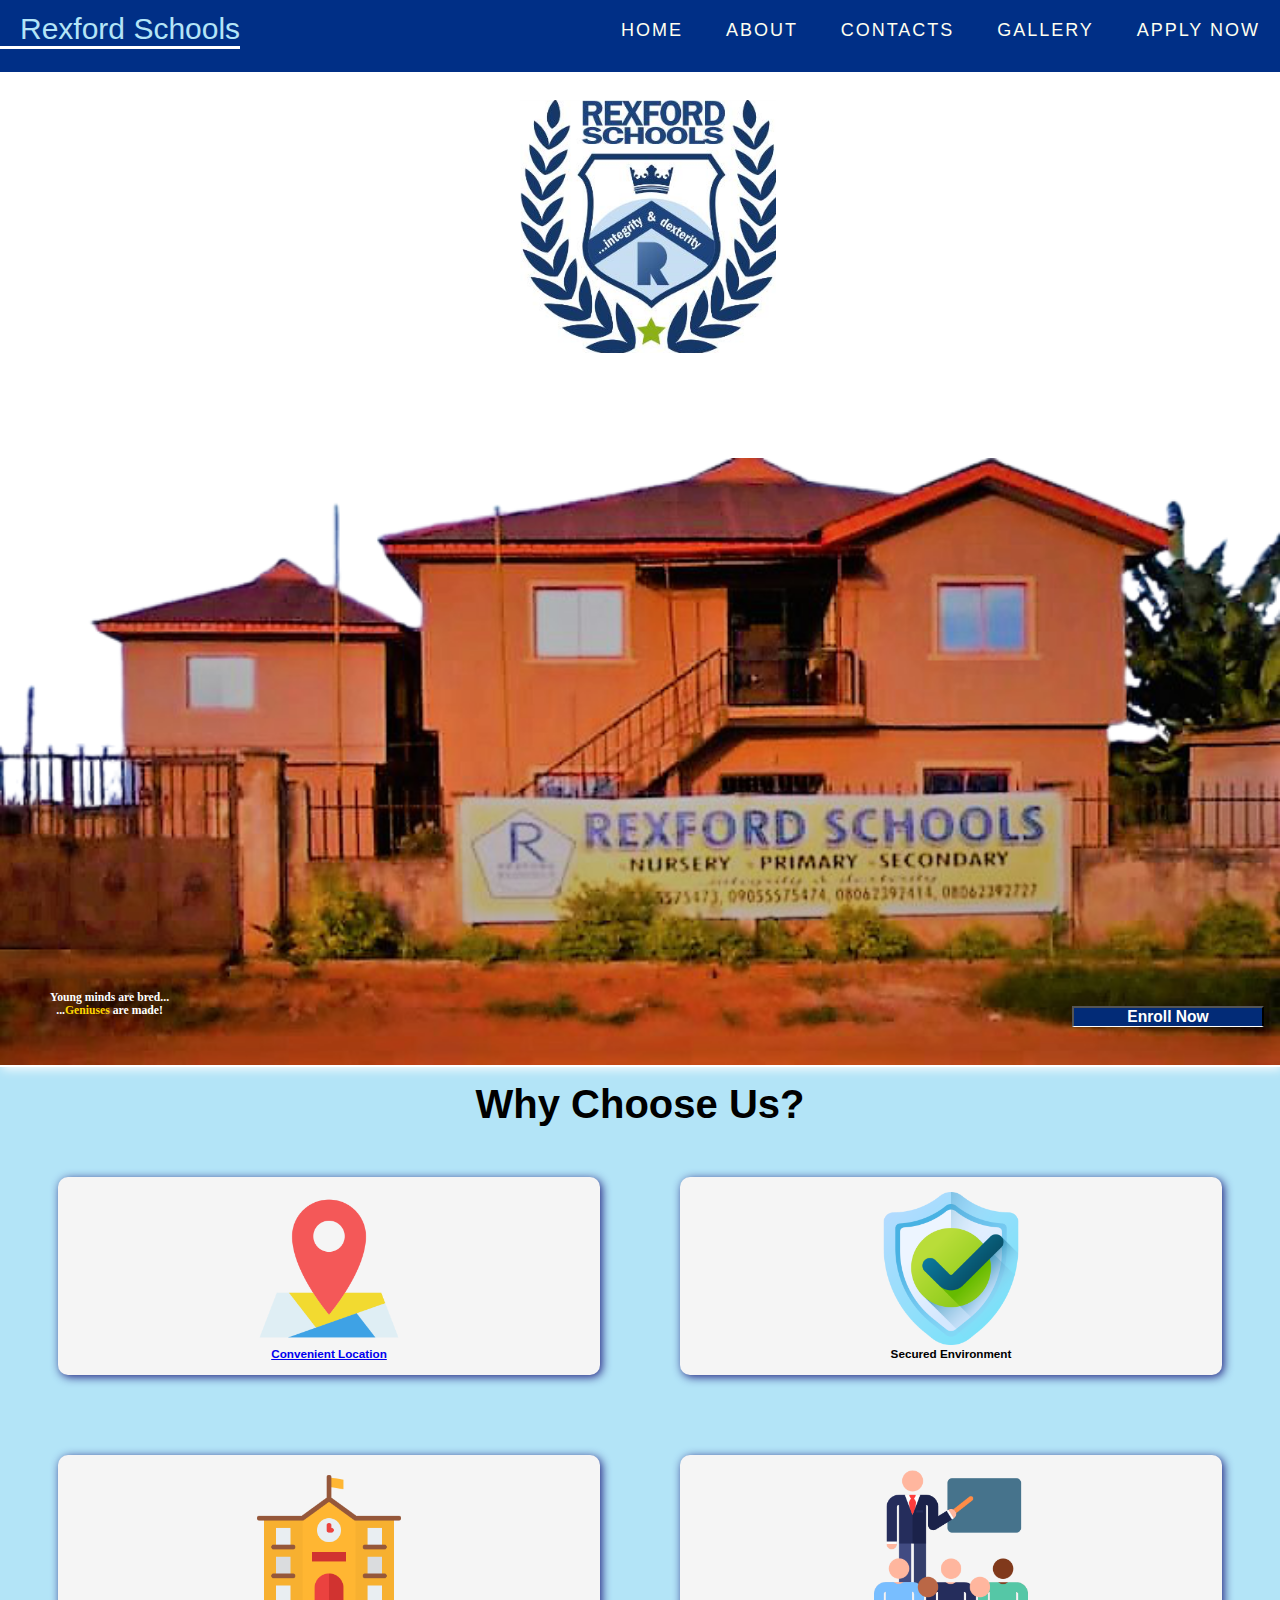
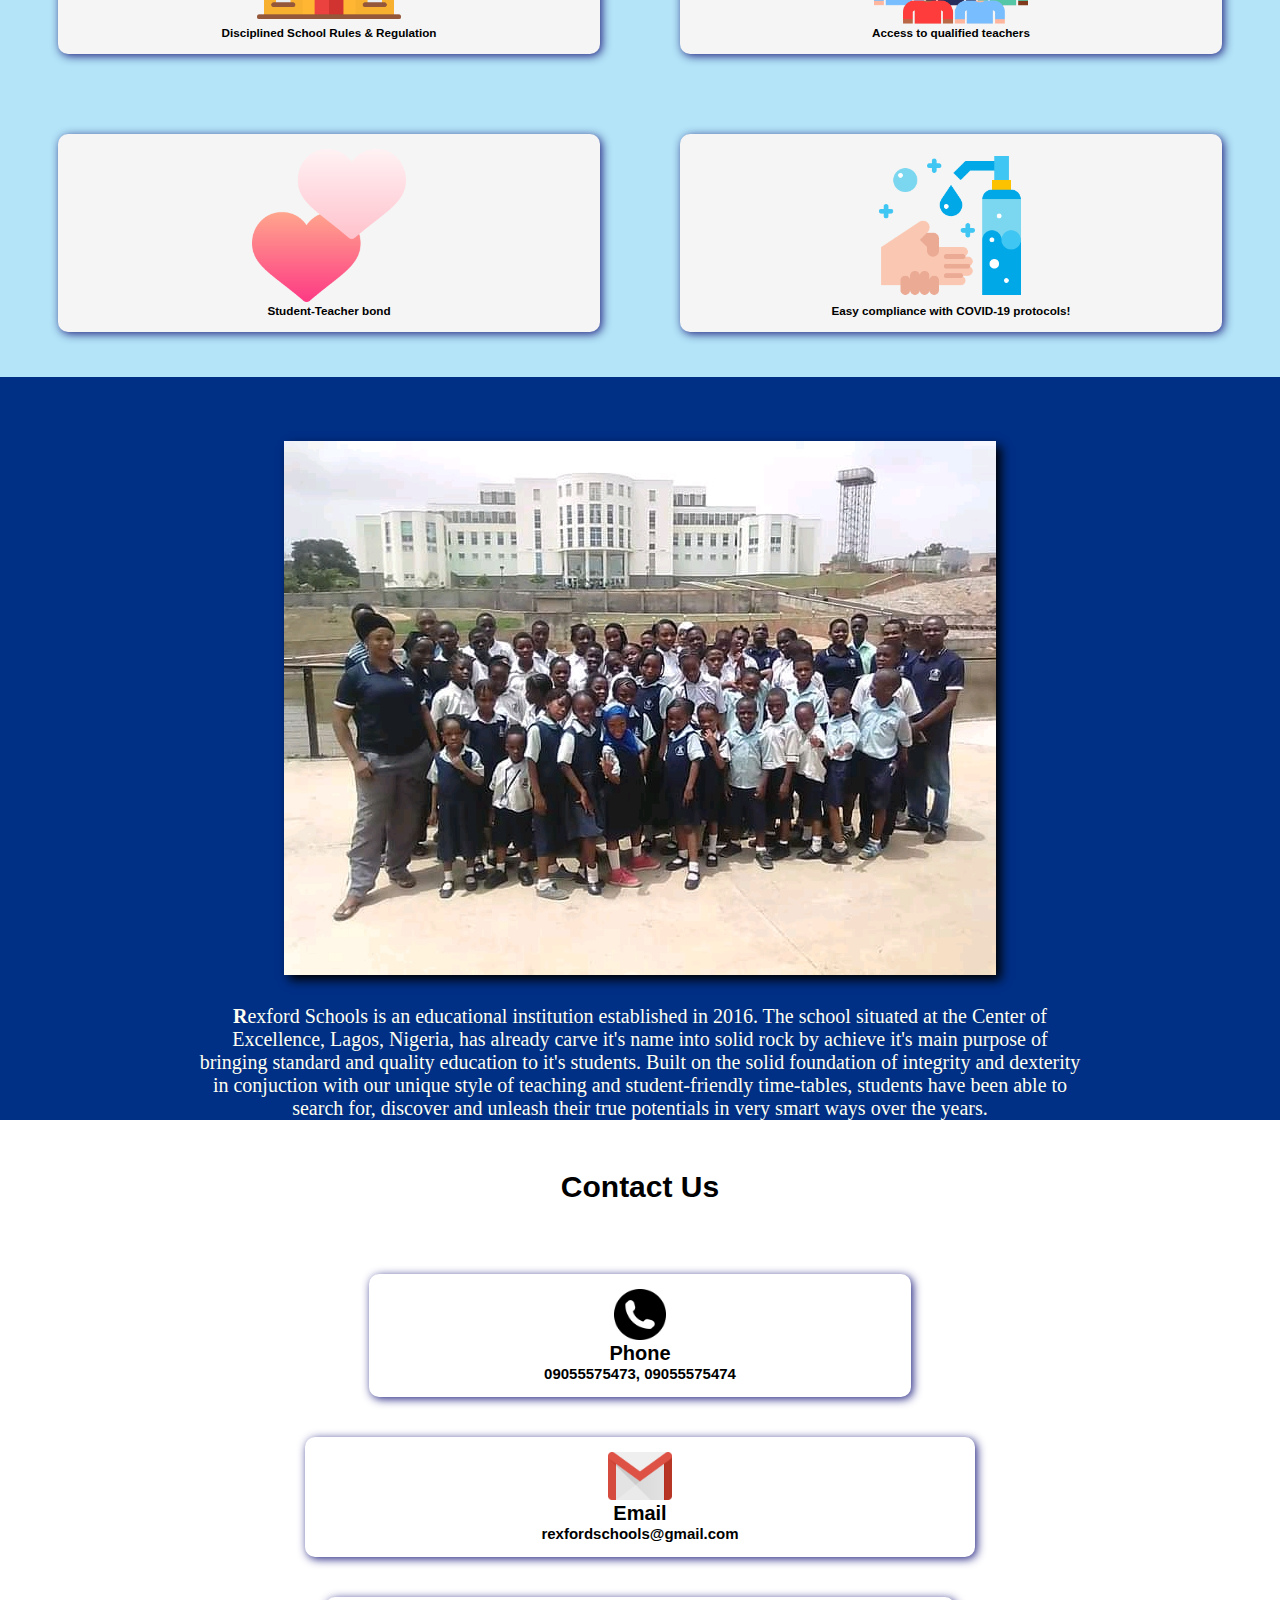
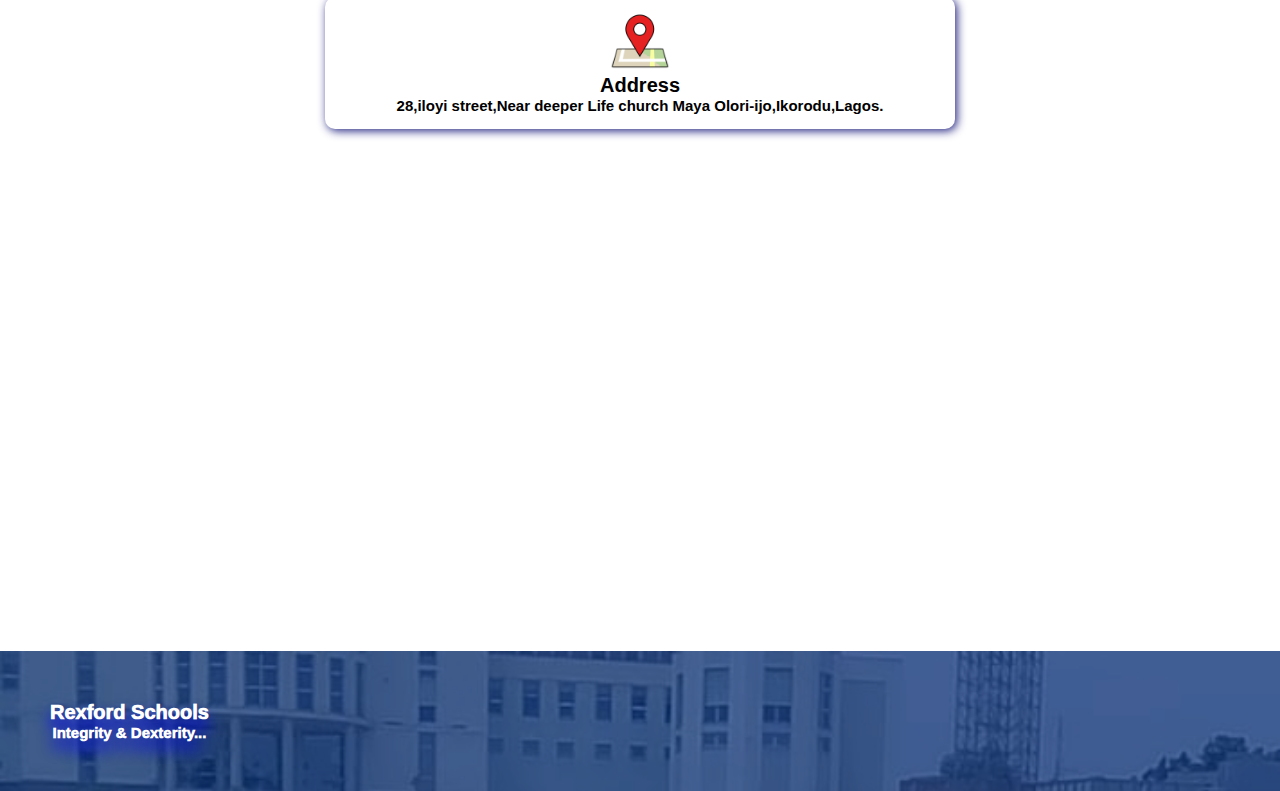
<file: html/index.html>
<!DOCTYPE html>
<html lang="en">
<head>
    <meta charset="UTF-8">
    <meta http-equiv="X-UA-Compatible" content="IE=edge">
    <meta name="viewport" content="width=device-width, initial-scale=1.0">
    <title>REXFORD SCHOOLS</title>
    <link rel="stylesheet" href="..//css/style.css">
     <!--Start of Tawk.to Script-->
<script type="text/javascript">
    var Tawk_API=Tawk_API||{}, Tawk_LoadStart=new Date();
    (function(){
    var s1=document.createElement("script"),s0=document.getElementsByTagName("script")[0];
    s1.async=true;
    s1.src='https://embed.tawk.to/60996886b1d5182476b791a2/1f5bk0jti';
    s1.charset='UTF-8';
    s1.setAttribute('crossorigin','*');
    s0.parentNode.insertBefore(s1,s0);
    })();
</script>
    <!--End of Tawk.to Script-->
</head>
<body>
  <header>
      <div class="header container">
        <div class="nav-bar">
          <div class="brand">
            <a href="#brand"><h1>Rexford Schools</h1></a>
          </div>
          <div class="nav-list">
            <div class="hamburger"><div class="bar">

            </div></div>
            <ul>
              <li><a href="..//html/index.html"data-after="HOME">HOME</a></li>
              <li><a href="#about" data-after="ABOUT">ABOUT</a> </li>
              <li><a href="#contacts" data-after="CONTACTS">CONTACTS</a></li>
              <li><a href="..//html/GALLERY.HTML" data-after="GALLERY">GALLERY</a></li>
              <li><a href="..//html/apply.html" data-after="APPLY NOW">APPLY NOW</a></li>
            </ul>
          </div>
        </div> 
        
      </div>
       
  </header> 
  <div class="logo">
    <img src="..//media/IMG-20210323-WA0000.png" alt="logo for REXFORD">
    <div class="text">

      <h1>REXFORD SCHOOLS <span></span></h1>
      <h2>...Integrity & Dexterity <span></span></h2>
    </div>
      
  </div>

  <!--Banner-->
  <main>
    
    <div class="banner">
      <img src="..//media//building-removebg-preview.png" alt="" ">
      <div class="banner-text">
        <p><h3>Young minds are bred...</h3></p>
        <p><h3> ...<span style="color: gold;">Geniuses</span> are made!</h3></p>
      </div>
      <div id="popup">
        <div class="showcase">
         <a href="..//html/apply.html"><button><h3>Enroll Now</h3></button></a>
        </div>
      </div>
    </div>
  
    <!--End of Banner-->
  
   
    <div class="why-container">
      
      <div class="why-header">
        <h1><span>Why Choose Us?</span></h1>
      </div>
      <div class="why-body">
        <div class="wb-item">
          <img src="..//media/location.png" alt="Location">
          <h3><a href="#maps">Convenient Location</a></h3>
        </div>
        <div class="wb-item">
          <img src="..//media/shield.png" alt="Location">
          <h3>Secured Environment</h3>
        </div>
        <div class="wb-item">
          <img src="..//media/school.png" alt="Location">
          <h3>Disciplined School Rules & Regulation</h3>
        </div>
        <div class="wb-item">
          <img src="..//media/classroom.png" alt="Location">
          <h3>Access to qualified teachers</h3>
        </div>
        <div class="wb-item">
          <img src="../media/love.png" alt="Location">
          <h3>Student-Teacher bond</h3>
        </div>
        <div class="wb-item">
          <img src="..//media/hand-gel.png" alt="Location">
          <h3>Easy compliance with COVID-19 protocols!</h3>
        </div>
      </div>
    </div>
  </main>
  
    
  
  
 
 

<!--About-->
<section id="about">
  <div class="about">
    <div class="a-container">
      <img src="..//media//exco.jpg" alt="">
      <div class="a-text">
        <p><b>R</b>exford Schools is an educational institution established
          in 2016. The school situated at the Center of Excellence, Lagos, Nigeria, has already 
          carve it's name into solid rock by achieve it's main purpose of bringing
          standard and quality education to it's students.
          Built on the solid foundation of integrity and dexterity in conjuction with our 
          unique style of teaching and student-friendly time-tables,
          students have been able to search for, discover and unleash their true potentials in very smart ways over the years.</p>
      </div>
    </div>
  </div>
</section>
<!---
<div id="about">
  <div class="about-container">
   <div class="about">
     <div class="wt">
       <h1>About Us</h1>
       <div class="line"></div>
     </div>
   </div>
   <div class="content">
     <p><b>R</b>exford Schools is an educational institution established
       in 2016. The school situated at the Center of Excellence, Lagos, Nigeria, has already 
       carve it's name into solid rock by achieve it's main purpose of bringing
       standard and quality education to it's students.
       Built on the solid foundation of integrity and dexterity in conjuction with our 
       unique style of teaching and student-friendly time-tables,
       students have been able to search for, discover and unleash their true potentials in very smart ways over the years.</p>
   </div>
  </div>
</div>-->


  <section id="contacts">
    <div class="contact-header">
      <h1>Contact Us</h1>
    </div>
    <div class="contact-body">
      <div class="contact-item">
        <img src="..//media/phone-symbol-1.png" alt="">
        <h1>Phone</h1>
        <h2>09055575473, 09055575474</h2>
        
      </div>
      <div class="contact-item">
        <img src="..//media/a800611c2a3aa440539cee020951a780.png" alt="">
        <h1>Email</h1>
        <h2>rexfordschools@gmail.com</h2>
      </div>
      <div class="contact-item">
        <img src="..//media/location_icon.png" alt="">
        <h1>Address</h1>
        <h2>28,iloyi street,Near deeper Life church Maya Olori-ijo,Ikorodu,Lagos.</h2>
      </div>
    </div>
  </section> 

   
    

  
      <section id="maps">
        <iframe src="https://www.google.com/maps/embed?pb=!1m18!1m12!1m3!1d15851.389158974916!2d3.561480528054076!3d6.665838633676703!2m3!1f0!2f0!3f0!3m2!1i1024!2i768!4f13.1!3m3!1m2!1s0x103be92641367e03%3A0xc4f42d1ff627251a!2sRexford%20College!5e0!3m2!1sen!2sng!4v1619933891018!5m2!1sen!2sng" width="100%" height="500" style="border:0;" allowfullscreen="" loading="lazy"></iframe>
      </section>
     
  <footer>
    <div class="f-container">
      <div class="f-col">
        <div class="s-links">

        </div>
      </div>
      <div class="f-col">
        <h1>
         Rexford Schools
        </h1>
        <p>Integrity & Dexterity...</p>
        
      </div>
    </div>
  </footer>    
    
   
  <script src="..//js/app.js"></script>



</body>
</html>
</file>
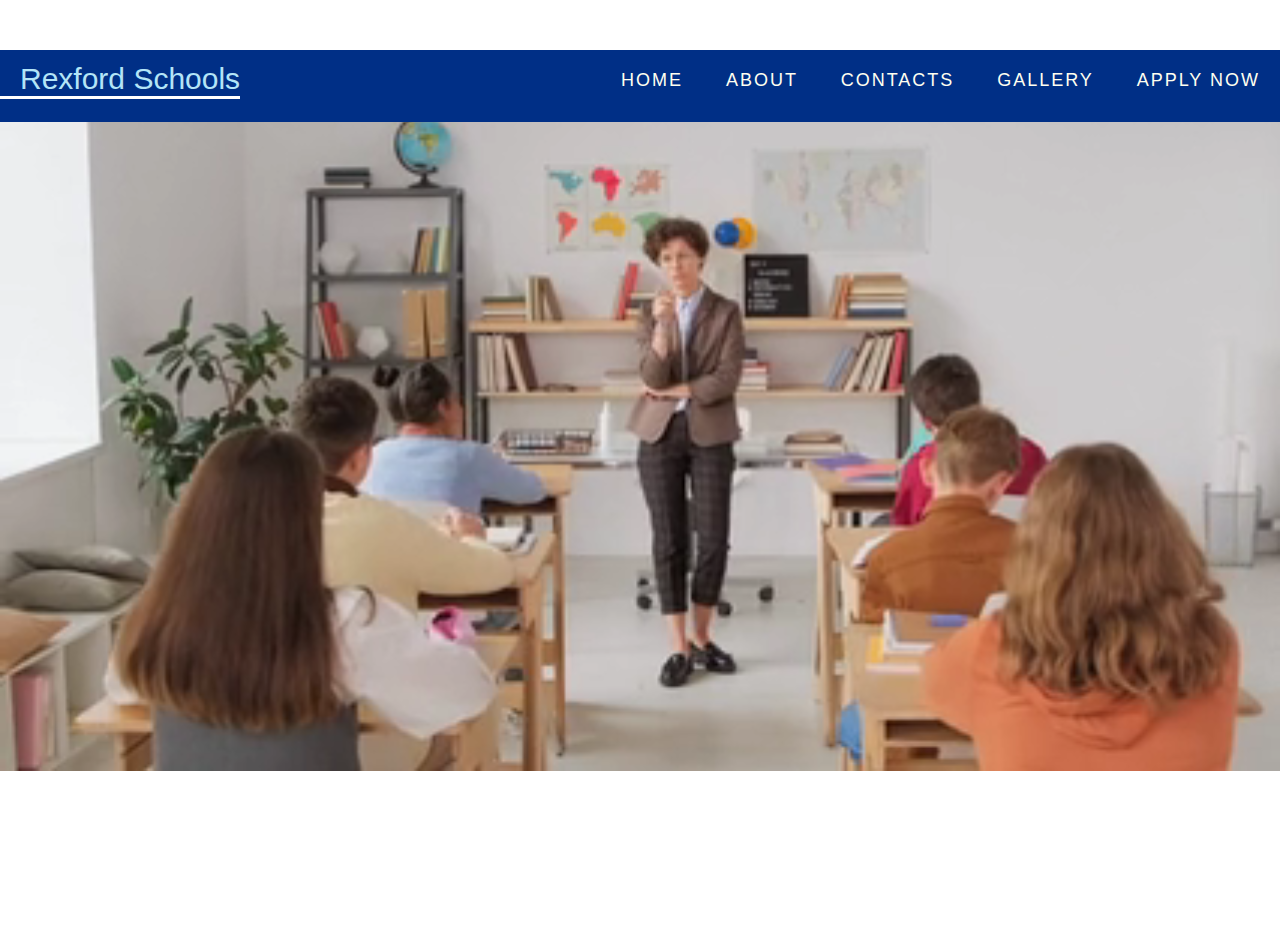
<file: html/GALLERY.HTML>
<!DOCTYPE html>
<html lang="en">
<head>
    <meta charset="UTF-8">
    <meta http-equiv="X-UA-Compatible" content="IE=edge">
    <meta name="viewport" content="width=device-width, initial-scale=1.0">
    <title>GALLERY</title>
    <link rel="stylesheet" href="..//css/gallery.css">
</head>
<body>
  <header>
    <div class="header container">
      <div class="nav-bar">
        <div class="brand">
          <a href="#brand"><h1>Rexford Schools</h1></a>
        </div>
        <div class="nav-list">
          <div class="hamburger"><div class="bar">

          </div></div>
          <ul>
            <li><a href="..//html/index.html"data-after="HOME">HOME</a></li>
            <li><a href="..//html/index.html" data-after="ABOUT">ABOUT</a> </li>
            <li><a href="..//html/index.html" data-after="CONTACTS">CONTACTS</a></li>
            <li><a href="..//html/GALLERY.HTML" data-after="GALLERY">GALLERY</a></li>
            <li><a href="..//html/apply.html" data-after="APPLY NOW">APPLY NOW</a></li>
          </ul>
        </div>
      </div> 
      
    </div>
     
</header> 

  
  
    <div class="modal center">
    
      <div class="icon">
        <img src="..//media//gallery-116-523300.png" alt="">
      </div>
      <div class="title">
        Error
      </div>
      <div class="description">
        So sorry we have some issues with the gallery,
        please  try again later.
      </div>
      <div class="dismiss">
      <a href="..//html/index.html"><button>Dismiss</button></a>
      </div>
    </div>
   
    <div class="section">
      <div class="overlay"></div>
     <div class="video-container">
      <video autoplay loop muted>
        <source src="..//media//1988163899.mp4">
     </div>
      </video>
    </div>

  

    
  <script src="..//js/gallery.js"></script>
</body>
</html>
</file>
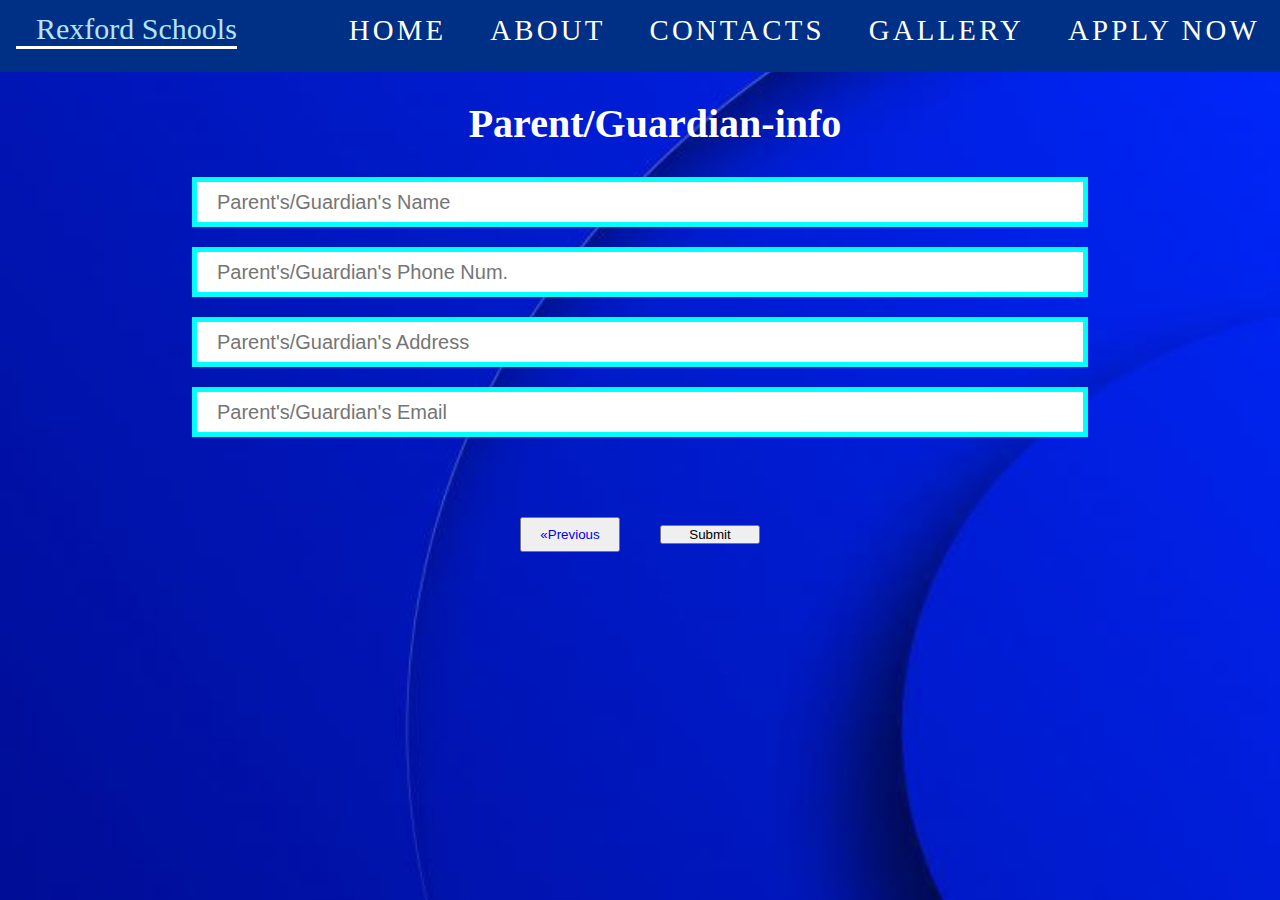
<file: html/next.html>
<html>
    <head>
        <title>Rexford | Apply Now | Parent-info</title>
        <link rel="stylesheet" href="..//css/next.css">
    </head>
  <body>

  <header>
      <div class="header container">
        <div class="nav-bar">
          <div class="brand">
            <a href="#brand"><h1>Rexford Schools</h1></a>
          </div>
          <div class="nav-list">
            <div class="hamburger"><div class="bar">

            </div></div>
            <ul>
              <li><a href="..//html/index.html"data-after="HOME">HOME</a></li>
              <li><a href="..//html/index.html" data-after="ABOUT">ABOUT</a> </li>
              <li><a href="..//html/index.html" data-after="CONTACTS">CONTACTS</a></li>
              <li><a href="..//html/GALLERY.HTML" data-after="GALLERY">GALLERY</a></li>
              <li><a href="..//html/apply.html" data-after="APPLY NOW">APPLY NOW</a></li>
            </ul>
          </div>
        </div> 
        
      </div>
       
  </header> 


  <div class="apply-container">
    <div class="student-info">
      <h2>Parent/Guardian-info</h2>
      <form>
      
          <div class="form-control">
            <input type="text" class="btn" placeholder="Parent's/Guardian's Name" required>
            <input type="text" class="btn" placeholder="Parent's/Guardian's Phone Num." required>
            <input type="text" class="btn" placeholder="Parent's/Guardian's Address" required><input type="text" class="btn" placeholder="Parent's/Guardian's Email" required>
          
          
              
        
      
          </div>
          <div class="buttons">
            <button><a href="..//html/apply.html" class="previous">&laquo;Previous</a></button>
            <button class="Submit">Submit</button>
          </div>
          
            

  
            <div class="modal center">
              <div class="icon">
                <img src="../media/check.png" alt="">
              </div>
              <div class="title">
                Success
              </div>
              <div class="description">
                Thank you for applying,
                we will send you an email as soon as possible.
              </div>
              <div id="exit-btn">
              <div class="exit">
                <button>Exit</button>
              </div>
              </div>
          </div>

          <script src="../js/next.js"></script>
      
  </body>
</html>
</file>
<file: css/style.css>
* {
    padding: 0;
    margin: 0;
    box-sizing: border-box;
 
}
html {
    font-size: 10px;
    font-family: Arial, Helvetica, sans-serif;
    overflow-x: hidden;
    align-items: center;
    scroll-behavior: smooth;
}

/* Header Styles */
header {
    position: fixed;
    width: 100%;
    height: auto;
    min-height: 8vh;
    background-color: rgb(0, 47, 134);
    z-index: 1;
}
.nav-bar {
    display: flex;
    align-items: center;
    justify-content: space-between;
    max-width: 1300px;
    width: 100%;
    height: 60px;

}
.brand {

}
.brand a {
    text-decoration: none;
    text-align: center;
    color: rgb(56, 52, 52) ;
    
}
.brand a h1{
    color:  rgb(179, 228, 247);
    font-weight: 10;
    font-size: 30px;
    padding-left: 20px ;
    border-bottom: 3px solid white;
}
.nav-list ul {
    display: flex;
    top: 0;
    left: 100%;
    list-style: none;
    width: 100vw;
    height: 100vh;
    position: absolute;
    justify-content: center;
    align-items: center;
    z-index: 1;
    flex-direction: column;
    transition: .3s ease left;
    background-color: rgb(0, 47, 134);
}
.nav-list ul.active {
    left: 0;

}

.nav-list ul a {
    font-size: 2.5rem;
    font-weight: 500;
    letter-spacing: .2rem;
    padding: 20px;
    text-transform: uppercase;
    text-decoration: none;
    color: ivory;
    display: block;
}
.nav-list ul a:hover {
   
    transition: .3s ease;
    color: rgb(179, 228, 247);
    
    
}

.nav-list ul a::after {
    content: attr(data-after);
    position: absolute;
    top: 50%;
    left: 50%;
    transform: translate(-50%, -50%) scale(0);
    color: ivory;
    z-index: -1;
    font-size: 5rem;
    letter-spacing: 40px;
    transition: .5s ease letter-spacing;
}
.nav-list ul li:hover a::after {
    transform: translate(-50%, -50%) scale(1);
    letter-spacing: initial;
}
.hamburger {
    border: 3px solid rgb(179, 228, 247);
    height: 60px;
    width: 60px;
    display: flex;
    border-radius: 50%;
    position: relative;
    cursor: pointer;
    z-index: 100;
    align-items: center;
    justify-content: center;
    transform: scale(.8);
    
    
}
.hamburger::after {
    border-radius: 50%;
    height: 100%;
    width: 100%;
    position: absolute;
    content: '';
    border: 3px solid rgb(179, 228, 247);
    animation: hamburger_pulse 1s ease infinite;
}
.hamburger .bar {
    z-index: -1;
    background-color: rgb(179, 228, 247);
    width: 30px;
    height: 2px;
    position: relative;
    margin-top: ;
}
.hamburger .bar::after,
.hamburger .bar::before{
    content: '';
    position: absolute;
    height: 100%;
    width: 100%;
    left: 0;
    background-color: rgb(179, 228, 247);
    transition: .3s ease;
    transition-property: top, bottom;
}
.hamburger .bar::after {
    top: 8px;
}
.hamburger .bar::before {
    bottom: 8px;
}

.hamburger.active .bar::before {
    bottom: 0;
}
.hamburger.active .bar::after {
    top: 0;
}


/* End of Header Styles */
/* Keyframes */
@keyframes hamburger_pulse {
    0% {
        opacity: 1;
        transform: scale(1);
    } 
    100% {
        opacity: 0;
        transform: scale(1.4);
    }
}
@media only screen and (min-width: 1200px) {
    .hamburger {
        display: none;
    }
    .nav-list ul {
        display: block;
        position: initial;
        height: auto;
        width: fit-content;
        background-color: transparent;
        margin-top: ;
    }
    .nav-list ul a:after {
        display: none;
    }
    .nav-list ul li {
        display: inline-block;

    }
    .nav-list ul li a {
        font-size: 1.8rem;
    }
     
    .logo img {
        width: 20%;
        animation: slideinFromTop 1s ease-in;
        margin-top: 100px;
        margin-left: 520px;
    
    }




}
.logo img {
    width: 20%;
    animation: slideinFromLeft 1s ease-in;
    margin-top: 100px;
    
}

.text h1  {
    color: transparent;
    font-size: 50px;
    font-family: cursive;
    text-align: center;
    position: relative;
    animation: text_reveal .5s ease forwards;
    animation-delay: 1.5s;
}

.text h2 {
    color: transparent;
    font-family: 'Gill Sans', 'Gill Sans MT', Calibri, 'Trebuchet MS', sans-serif;
    font-size: 40px;
    text-align: center;
    position: relative;
    animation: text_reveal .5s ease forwards;
    animation-delay: 1.5s;
}

 .text h1 span {
    background-color: rgb(0, 47, 134);
    position: absolute;
    width: 0;
    height: 100%;
    top: 0;
    left: 0;
    animation: text_reveal_box 1s ease;
    animation-delay: 1s;
}

.text h2 span {
    background-color: rgb(0, 47, 134);
    height: 100%;
    width: 0;
    right: 0;
    top: 0;
    position: absolute;
    animation: text_reveal_show 1s ease;
    animation-delay: 1s;
}

.why-container {
    padding: .5rem;
    text-align: center;
    background-color: rgb(179, 228, 247);
}
.why-header {
    margin: 10px ;
    font-size: 20px;
}
.why-body {
    display: flex;
    flex-flow: row wrap;
    
    justify-content: center;
    
}
.wb-item {
    align-items: center;
    background-color: whitesmoke;
    text-align: center;
    margin: 40px;
    padding:15px;
    cursor: pointer;
    box-shadow: 2px 2px 10px rgb(34, 34, 128);
    border-radius: 10px;
}

.wb-item h3 {
    text-decoration: none;
    color: black;
}


.wb-item:hover {
    box-shadow: 5px 5px 10px rgb(0, 47, 134);
    background-color: ivory;
}
.wb-item img {
    width: 30%;
}


.contacts {
    padding: .5rem;
    text-align: center;
}
.contact-header {
    margin: 50px 50px;
    
}
.contact-header h1 {
    font-size: 3rem;
    align-items: center;
    text-align: center;
    font-family: Helvetica;
}

.contact-body {
    display: flex;
    flex-flow: row wrap; 
    justify-content: center;
    
}
.contact-item {
    align-items: center;
    background-color: white;
    text-align: center;
    margin: 20px;
    padding: 15px;
    
    box-shadow: 2px 2px 10px rgb(34, 34, 128);
    border-radius: 10px;
}
.contact-item:hover {
    box-shadow: 0px 10px 15px rgb(3, 57, 158);
}


.contact-item img {
    width: 10%;
}

.banner {
    position: relative;
    text-align: center;
    box-shadow: 2px 2px 10px white;
}

.banner img {
    width: 100%; 
}


.banner-text  {
    position: absolute;
    bottom: 50px;
    left: 50px;
    color:white;
    font-family: Teko sans-serif;
    
    
    
}

.banner button {
    position: absolute;
    bottom: 40px;
    right: 16px;
    width: 15%;
    cursor: pointer;
    background-color: rgb(2, 43, 119);
    color: white;
    border-bottom: 1px solid white;
}
.banner button:hover {
    color:  rgb(2, 43, 119);
    background-color: #fff;
    border-bottom: 1px solid rgb(2, 43, 119);
}



    

 h6 {
    font-size: 25px;
    font-family: 'Trebuchet MS', 'Lucida Sans Unicode', 'Lucida Grande', 'Lucida Sans', Arial, sans-serif;
    color: black;
    text-align: center;
}
 
section p {
    font-size: 33px;
    color: darkblue;
    font-family: 'Lucida Sans', 'Lucida Sans Regular', 'Lucida Grande', 'Lucida Sans Unicode', Geneva, Verdana, sans-serif;
    text-align: center;
}
section h3 {
    font-size: 25px;
    font-family: 'Trebuchet MS', 'Lucida Sans Unicode', 'Lucida Grande', 'Lucida Sans', Arial, sans-serif;
    color: black;
    text-align: center;
}
    i {
    color: tomato;
    font-size: 50px;
    text-align: center;
}

.hero {
    color: royalblue;
    font-size: 35px;
    background-color: white;
    border-bottom: 5px solid blue;
    border-radius: 5px;
}
   

   
   

  


.about .a-container {
    display: flex;
    justify-content: center;
    align-items: center;
    flex-flow: row wrap;
    background-color: rgb(0, 47, 134);
}
.about img {
    max-width: 100%;
    margin-top: 5%;
    
    box-shadow: 5px 5px 10px black;
}
.a-text p {
    font-size: 2rem;
    color: ivory;
    width: 90%;
    max-width: 980px;
    margin: 0 auto;
    margin-top: 3%;
    font-family: Cookie;
} 
/* Footer Styles */
footer {
    background-image: url('../media/FB_IMG_16164398299324793.jpg');
    background-size: cover;
    background-position: top center;
    position: relative;
    z-index: 1;
    justify-content: center;
    align-items: center;
}
footer::after {
    content: '';
    background-color: rgb(2, 43, 119);
    position: absolute;
    top: 0;
    left: 0;
    width: 100%;
    height: 100%;
    opacity: .7;
    z-index: -1;
}
.f-container {
    padding: 50px 50px;
    display: flex;
    
}

.f-col h1 {
    font-size: 2rem;
    font-weight: 1000;
    font-family: Helvetica;
    color: white;
    text-align: center;
    text-shadow: 0px 10px  15px blue;
}
.f-col p {
    color: white;
    font-weight: 1000;
    text-align: center;
    font-size: 1.5rem;
    text-shadow: 0px 10px  15px blue;
}

/*KeyFrames*/
@keyframes hamburger_pulse {
    0% {
        opacity: 1;
        transform: scale(1);
    } 
    100% {
        opacity: 0;
        transform: scale(1.4);
    }
}

@keyframes slideinFromTop {
    0% {
        transform: translateY(-100%);
    }
    100% {
        transform: translateX(0%);
    }
}


@keyframes slideinFromLeft {
 0% {
     transform: translateX(-100%);
 }
 100% {
     transform: translateX(0%);
 }
}

@keyframes slideinFromBottom {
 0% {
     transform: translateY(100%);
 }
 100% {
     transform: translateX(0%);
 }
}

@keyframes slideinFromRight {
 0% {
     transform: translateX(100%);
 }
 100% {
     transform: translateX(0%);
 }
}




@keyframes text_reveal_box {
 50% {
     width: 100%;
     left: 0;
 }
 100% {
     width: 0;
     left: 100%;
 }
}

@keyframes text_reveal_show {
 50% {
     width: 100%;
     right: 0;
 }
 100% {
     width: 0;
     right: 100%;
 }
}

@keyframes text_reveal {
 100% {
     color: rgb(0, 47, 134);
 }
}

/*End Of Keyframes*/
</file>
<file: css/gallery.css>
* {
    padding: 0;
    margin: 0;
    box-sizing: border-box;
 
}
html {
    font-size: 10px;
    font-family: Arial, Helvetica, sans-serif;
    overflow-x: hidden;
}
/* Header Styles */
header {
    position: fixed;
    width: 100%;
    height: auto;
    min-height: 8vh;
    background-color: rgb(0, 47, 134);
    z-index: 1;
}
.nav-bar {
    display: flex;
    align-items: center;
    justify-content: space-between;
    max-width: 1300px;
    width: 100%;
    height: 60px;

}
.brand {

}
.brand a {
    text-decoration: none;
    text-align: center;
    color: rgb(56, 52, 52) ;
    
}
.brand a h1{
    color:  rgb(179, 228, 247);
    font-weight: 10;
    font-size: 30px;
    padding-left: 20px ;
    border-bottom: 3px solid white;
}
.nav-list ul {
    display: flex;
    top: 0;
    left: 100%;
    list-style: none;
    width: 100vw;
    height: 100vh;
    position: absolute;
    justify-content: center;
    align-items: center;
    z-index: 1;
    flex-direction: column;
    transition: .3s ease left;
    background-color: rgb(0, 47, 134);
}
.nav-list ul.active {
    left: 0;

}

.nav-list ul a {
    font-size: 2.5rem;
    font-weight: 500;
    letter-spacing: .2rem;
    padding: 20px;
    text-transform: uppercase;
    text-decoration: none;
    color: ivory;
    display: block;
}
.nav-list ul a:hover {
   
    transition: .3s ease;
    color: rgb(179, 228, 247);
    
    
}

.nav-list ul a::after {
    content: attr(data-after);
    position: absolute;
    top: 50%;
    left: 50%;
    transform: translate(-50%, -50%) scale(0);
    color: ivory;
    z-index: -1;
    font-size: 5rem;
    letter-spacing: 40px;
    transition: .5s ease letter-spacing;
}
.nav-list ul li:hover a::after {
    transform: translate(-50%, -50%) scale(1);
    letter-spacing: initial;
}
.hamburger {
    border: 3px solid rgb(179, 228, 247);
    height: 60px;
    width: 60px;
    display: flex;
    border-radius: 50%;
    position: relative;
    cursor: pointer;
    z-index: 100;
    align-items: center;
    justify-content: center;
    transform: scale(.8);
    
    
}
.hamburger::after {
    border-radius: 50%;
    height: 100%;
    width: 100%;
    position: absolute;
    content: '';
    border: 3px solid rgb(179, 228, 247);
    animation: hamburger_pulse 1s ease infinite;
}
.hamburger .bar {
    z-index: -1;
    background-color: rgb(179, 228, 247);
    width: 30px;
    height: 2px;
    position: relative;
    margin-top: ;
}
.hamburger .bar::after,
.hamburger .bar::before{
    content: '';
    position: absolute;
    height: 100%;
    width: 100%;
    left: 0;
    background-color: rgb(179, 228, 247);
    transition: .3s ease;
    transition-property: top, bottom;
}
.hamburger .bar::after {
    top: 8px;
}
.hamburger .bar::before {
    bottom: 8px;
}

.hamburger.active .bar::before {
    bottom: 0;
}
.hamburger.active .bar::after {
    top: 0;
}


/* End of Header Styles */
/* Keyframes */
@keyframes hamburger_pulse {
    0% {
        opacity: 1;
        transform: scale(1);
    } 
    100% {
        opacity: 0;
        transform: scale(1.4);
    }
}
@media only screen and (min-width: 1200px) {
    .hamburger {
        display: none;
    }
    .nav-list ul {
        display: block;
        position: initial;
        height: auto;
        width: fit-content;
        background-color: transparent;
        margin-top: ;
    }
    .nav-list ul a:after {
        display: none;
    }
    .nav-list ul li {
        display: inline-block;

    }
    .nav-list ul li a {
        font-size: 1.8rem;
    }
   




}

.hero {
color: rgb(32, 32, 59);
font-size: 25px;
font-family: cursive;
}
h6 {
font-size: 25px;
font-family: 'Trebuchet MS', 'Lucida Sans Unicode', 'Lucida Grande', 'Lucida Sans', Arial, sans-serif;
color: black;
text-align: center;
}
main {
margin-top: 60px;
}


video {
width: 100%;
}

.section {
width: 100%;
height: 100vh;
top: 0;
left: 0;
position: relative;
overflow-y: hidden;
margin-top: 50px;
}

.overlay {
background-color: blue;
width: 100%;
height: 100vh;
top: 0;
left: 0;
position: fixed;
opacity: .4;
display: none;
}

img {
width: 25%;
}

.center {
top: 50%;
left: 50%;
transform: translate(-50%,-50%);
position: absolute;
z-index: 1;
}

.modal {
top: 50%;
left: 50%;
transform: translate(-50%,-50%);
position: fixed;
align-items: center;
justify-content: center;
display: flex;
flex-direction: column;
background-color: white;
width: 355px;
height: 330px;
border-radius: 20px;
line-height: 2.5em;
display: none;
}

.icon {
justify-content: center;
align-items: center;
display: flex;
padding-bottom: 10px;
padding-top: 10px;
}

.title {
color: blue;
font-size: 35px;
text-align: center;
letter-spacing: .1rem;
}

.description {
font-size: 30px;
text-align: center;
width: 100%;
}



.dismiss  a button {
border: 3px solid blue;
text-decoration: none;
width: 100px;
height: 50px;
border-radius: 10px;
font-size: 20px;
background-color: blue;
margin-top: 5px;
letter-spacing: .1rem;
color: white;
text-align: center;
cursor: pointer;
margin-left: 120px;
}

.dismiss a button:hover {
background-color: white;
color: blue;
}
</file>
<file: css/next.css>
* {
   padding: 0;
   margin: 0;
   box-sizing: border-box;
}
/* Header Styles */
header {
   position: fixed;
   width: 100%;
   height: auto;
   min-height: 8vh;
   background-color: rgb(0, 47, 134);
   z-index: 1;
}
.nav-bar {
   display: flex;
   align-items: center;
   justify-content: space-between;
   max-width: 1300px;
   width: 100%;
   height: 60px;

}
.brand {

}
.brand a {
   text-decoration: none;
   text-align: center;
   color: rgb(56, 52, 52) ;
   
}
.brand a h1{
   color:  rgb(179, 228, 247);
   font-weight: 10;
   font-size: 30px;
   padding-left: 20px ;
   border-bottom: 3px solid white;
}
.nav-list ul {
   display: flex;
   top: 0;
   left: 100%;
   list-style: none;
   width: 100vw;
   height: 100vh;
   position: absolute;
   justify-content: center;
   align-items: center;
   z-index: 1;
   flex-direction: column;
   transition: .3s ease left;
   background-color: rgb(0, 47, 134);
}
.nav-list ul.active {
   left: 0;

}

.nav-list ul a {
   font-size: 2.5rem;
   font-weight: 500;
   letter-spacing: .2rem;
   padding: 20px;
   text-transform: uppercase;
   text-decoration: none;
   color: ivory;
   display: block;
}
.nav-list ul a:hover {
  
   transition: .3s ease;
   color: rgb(179, 228, 247);
   
   
}

.nav-list ul a::after {
   content: attr(data-after);
   position: absolute;
   top: 50%;
   left: 50%;
   transform: translate(-50%, -50%) scale(0);
   color: ivory;
   z-index: -1;
   font-size: 5rem;
   letter-spacing: 40px;
   transition: .5s ease letter-spacing;
}
.nav-list ul li:hover a::after {
   transform: translate(-50%, -50%) scale(1);
   letter-spacing: initial;
}
.hamburger {
   border: 3px solid rgb(179, 228, 247);
   height: 60px;
   width: 60px;
   display: flex;
   border-radius: 50%;
   position: relative;
   cursor: pointer;
   z-index: 100;
   align-items: center;
   justify-content: center;
   transform: scale(.8);
   
   
}
.hamburger::after {
   border-radius: 50%;
   height: 100%;
   width: 100%;
   position: absolute;
   content: '';
   border: 3px solid rgb(179, 228, 247);
   animation: hamburger_pulse 1s ease infinite;
}
.hamburger .bar {
   z-index: -1;
   background-color: rgb(179, 228, 247);
   width: 30px;
   height: 2px;
   position: relative;
   margin-top: ;
}
.hamburger .bar::after,
.hamburger .bar::before{
   content: '';
   position: absolute;
   height: 100%;
   width: 100%;
   left: 0;
   background-color: rgb(179, 228, 247);
   transition: .3s ease;
   transition-property: top, bottom;
}
.hamburger .bar::after {
   top: 8px;
}
.hamburger .bar::before {
   bottom: 8px;
}

.hamburger.active .bar::before {
   bottom: 0;
}
.hamburger.active .bar::after {
   top: 0;
}


/* End of Header Styles */
/* Keyframes */
@keyframes hamburger_pulse {
   0% {
       opacity: 1;
       transform: scale(1);
   } 
   100% {
       opacity: 0;
       transform: scale(1.4);
   }
}
@media only screen and (min-width: 1200px) {
   .hamburger {
       display: none;
   }
   .nav-list ul {
       display: block;
       position: initial;
       height: auto;
       width: fit-content;
       background-color: transparent;
       margin-top: ;
   }
   .nav-list ul a:after {
       display: none;
   }
   .nav-list ul li {
       display: inline-block;

   }
   .nav-list ul li a {
       font-size: 1.8rem;
   }
  



}

.icon img {
   width: 10%;
}

body {
    background-image: url('../media/abstract-background-in-blue.jpg');
    background-position: center;
    background-size: cover;
    position: relative;
}

.student-info h2 {
   color: white;
    font-family: cursive;
    font-weight: bold;
    font-size: 20px;
    text-align: center;
    margin-top: 100px;
    margin-bottom: 20px;
}

.apply-container{
     text-align: center;
     display: flex;
     justify-content: center;
     flex-direction: column;
     margin-top: ;
}


.photo {
  text-align: center;
  justify-content: space-evenly;
  align-items: center;
  display: flex;
  flex-direction: row;
  padding: 10px;
}
.photo img{
   height: 200px;
   width: 250px;
   font-size: 20px;
}
.student-info h2{
   font-family: Bahnschrift;
   font-size: 40px;
   padding-left: 30px;
}
.form-control{
   font-size: 30px;
   align-items: center;
   justify-content: center;
   display: flex;
   flex-direction: column;
}
.btn{
   width: 70%;
   padding: 20px;
   height: 10px;
   margin: 10px;
   font-size: 20px;
   border: 5px solid aqua;
}


.form-control h2{
   font-family: Bahnschrift;
}

.questions{
   padding: 20px;
   font-size: 20px;
   font-family: arial;
}

#space{
   width: 500px;
   height: 70px;
   font-size: 20px;
   font-family: arial;
}

.date{
   float: left;
   width: 50px;
   height: 30px;
   margin-left: 50px;
   margin-top: 10px;
   margin-bottom: 30px;
}
.date2{
   float: left;
   width: 50px;
   height: 30px;
   margin-left: 0px;
   margin-top: 10px;
}
.date3{
   float: left;
   width: 60px;
   height: 30px;
   margin-left: 0px;
   margin-top: 10px;
}


.submit-btn a {
   text-decoration: none;
   color: white;
}
a{
    text-decoration: none;
    display: inline-block;
    padding: 8px 16px;
}
.buttons button {
   margin: 20px;
   width: 100px;
}



  

 .buttons {
  display: flex;
  align-items: center;
  justify-content: center;
  margin: 50px 50px;
 }

 
 .form-control input[type='text'],
 .form-control input[type='email'],
 .form-control input[type='number'] {
    outline: none;
 }

 #buttons {
   margin-top: 5px;
   margin-left: 15px;
   margin-right: 15px;
   display: flex;
   justify-content: space-between;
}

.btn-danger {
   background-color: red;
   color: white;
   width: 90px;
   height: 30px;
   border: 0;
   border-radius: 10px;
   cursor: pointer;
   font-size: 15px;
}

.btn-danger:hover {
   transform: scale(0.98);
}

.btn-primary{
   background-color: blue;
   color: white;
   width: 90px;
   height: 30px;
   border: 0;
   border-radius: 10px;
   cursor: pointer;
   font-size: 15px;
}

.btn-primary:hover {
   transform: scale(0.98);
}

.modal img {
   width: 50%;
}

.center {
   top: 50%;
   left: 50%;
   transform: translate(-50%, -50%);
   position: absolute;
}

.modal {
   top: 50%;
   left: 50%;
   transform: translate(-50%, -50%);
   position: fixed;
   justify-content: center;
   align-items: center;
   text-align: center;
   background-color: whitesmoke;
   display: flex;
   flex-direction: column;
   width: 360px;
   height: 350px;
   border-radius: 10px;
   z-index: 1;
   box-shadow: 10px 15px 10px 10px blue;
   opacity: 0;
}


.modal .title {
   font-size: 30px;
   margin-bottom: 10px;
   color: darkblue;
   letter-spacing: .1rem;
   font-family: sans-serif;
}

.modal .description {
   font-size: 20px;
   padding: 10px 10px;
   color: darkgreen;
}

.modal .exit button {
   outline: none;
   border: none;
   width: 100px;
   height: 50px;
   background-color: blue;
   border-radius: 20px;
   font-size: 25px;
   color: white;
   font-family: 'Lucida Sans', 'Lucida Sans Regular', 'Lucida Grande', 'Lucida Sans Unicode', Geneva, Verdana, sans-serif;
   cursor: pointer;
}

.modal .exit button:hover {
   transform: scale(.8);
}

.modal.active {
   opacity: 1;
}
</file>
